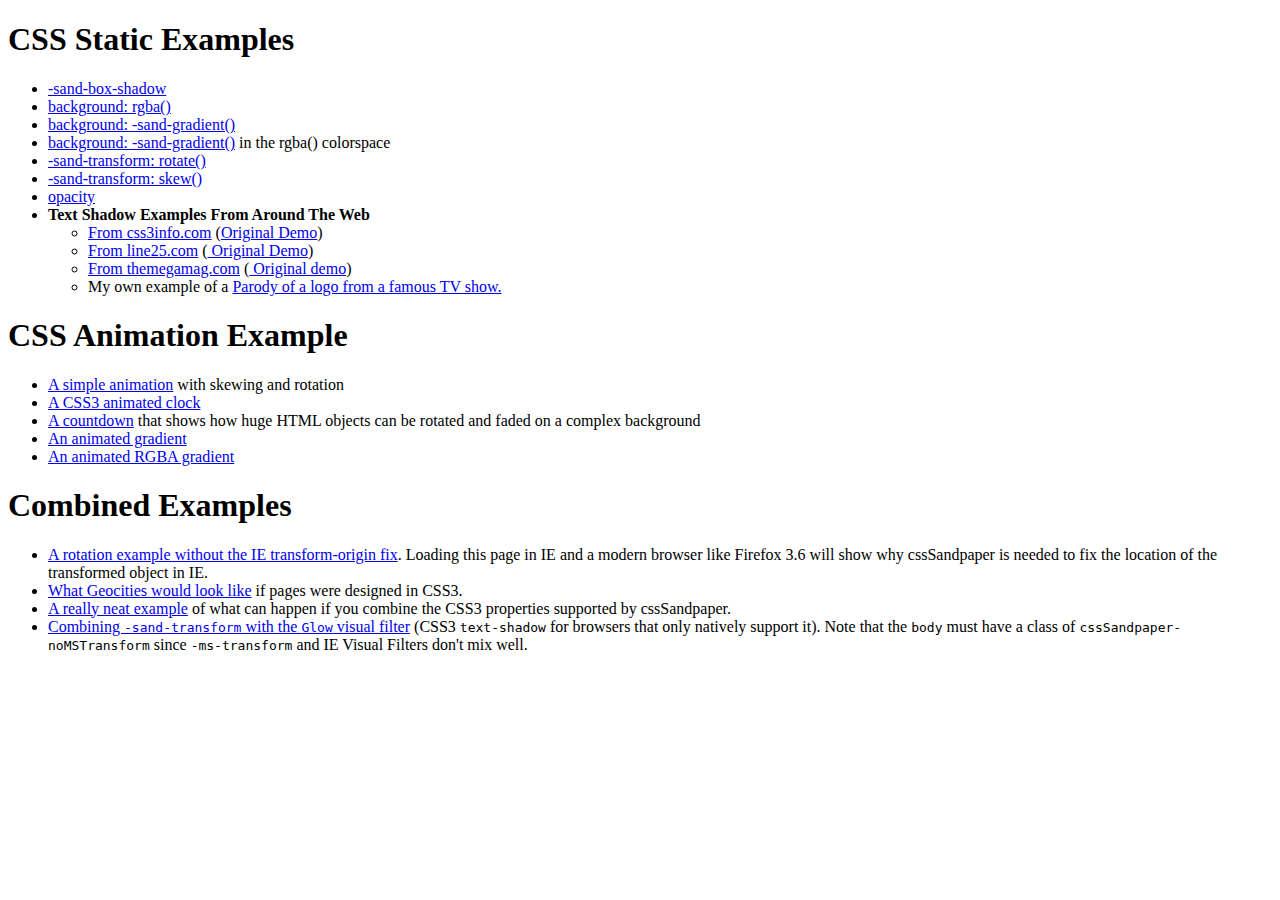
<file: cssSandpaper-master/tests/cssSandpaper/index.html>
<!DOCTYPE html>

<html lang="en">
    <head>
        <meta name="generator" content="HTML Tidy, see www.w3.org">
        <meta http-equiv="Content-Type" content=
        "text/html; charset=iso-8859-1">

        <title>Untitled Document</title>
    </head>

    <body>
        <h1>CSS Static Examples</h1>

        <ul>
            <li><a href=
            "boxShadowTest.html">-sand-box-shadow</a></li>

            <li><a href="rgbaBackgroundTest.html">background:
            rgba()</a></li>

            <li><a href="gradientTest.html">background:
            -sand-gradient()</a></li>

            <li><a href="rgbaGradientTest.html">background:
            -sand-gradient()</a> in the rgba() colorspace</li>

            <li><a href="rotateTest.html">-sand-transform:
            rotate()</a></li>

            <li><a href="skewTest.html">-sand-transform:
            skew()</a></li>

            <li><a href="opacityTest.html">opacity</a></li>

            <li>
                <strong>Text Shadow Examples From Around The
                Web</strong> 

                <ul>
                    <li><a href="textShadowCss3Info.html">From
                    css3info.com</a> (<a href=
                    "http://www.css3.info/preview/text-shadow/">Original
                    Demo</a>)</li>

                    <li><a href="textShadowLine25.html">From
                    line25.com</a> (<a href=
                    "http://line25.com/wp-content/uploads/2010/text-shadow/demo/index.html">
                    Original Demo</a>)</li>

                    <li><a href="textShadowThemegamag.html">From
                    themegamag.com</a> (<a href=
                    "http://themegamag.com/wp-content/uploads/2010/07/demo.html">
                    Original demo</a>)</li>
					
					<li>My own example of a <a href="lawAndOrder.html">Parody of a logo from a famous TV show.</a> </li>
					
                </ul>
            </li>
        </ul>

        <h1>CSS Animation Example</h1>

        <ul>
            <li><a href="scripting.html">A simple animation</a>
            with skewing and rotation</li>

            <li><a href="clock.html">A CSS3 animated clock</a></li>

            <li><a href="countdown.html">A countdown</a> that shows
            how huge HTML objects can be rotated and faded on a
            complex background</li>

            <li><a href="gradient.html">An animated
            gradient</a></li>

            <li><a href="rgbaGradient.html">An animated RGBA
            gradient</a></li>
        </ul>

        <h1>Combined Examples</h1>

        <ul>
           
            <li><a href="failedRotateExample.html">A rotation
            example without the IE transform-origin fix</a>.
            Loading this page in IE and a modern browser like
            Firefox 3.6 will show why cssSandpaper is needed to fix
            the location of the transformed object in IE.</li>

            <li><a href="example.html">What Geocities would look
            like</a> if pages were designed in CSS3.</li>

            <li><a href="cube3.html">A really neat example</a> of
            what can happen if you combine the CSS3 properties
            supported by cssSandpaper.</li>
			
			<li><a href="glow.html">Combining <code>-sand-transform</code>
			with the <code>Glow</code> visual filter</a> (CSS3 <code>text-shadow</code>
			for browsers that only natively support it).  Note that the <code>body</code>
			must have a class of <code>cssSandpaper-noMSTransform</code>
			since <code>-ms-transform</code> and IE Visual Filters don't mix well.</a></li>
        </ul>
    </body>
</html>
</file>
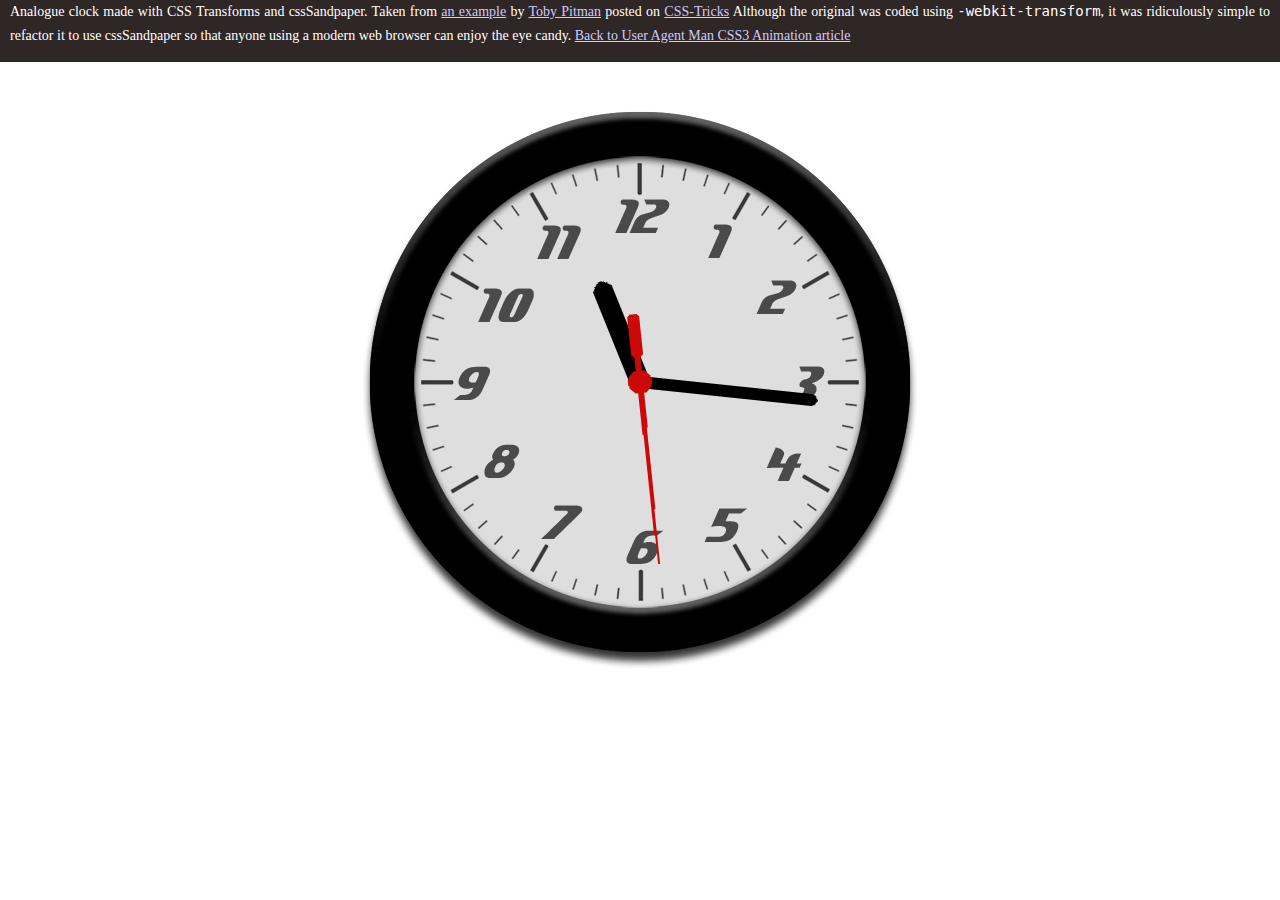
<file: cssSandpaper-master/tests/cssSandpaper/clock.html>
<!DOCTYPE html>
<html lang="en">
<head>
    <meta http-equiv="Content-Type" content="text/html; charset=utf-8" />
    
		
    <title>cssSandpaper Animated Clock Demo</title>
    
   
	<script type="text/javascript" src="../../shared/js/EventHelpers.js">
	</script>
	<script type="text/javascript" src="../../shared/js/cssQuery-p.js">
	</script>
	<script type="text/javascript" src="../../shared/js/jcoglan.com/sylvester.js">
	</script>
	<script type="text/javascript" src="../../shared/js/cssSandpaper.js">
	</script>
	
	
	<script type="text/javascript" src="js/clock.js">
	</script>
	
    <style type="text/css">
        * {
        	margin: 0;
        	padding: 0;
        }
        
        #clock {
        	position: relative;
        	width: 600px;
        	height: 600px;
        	margin: 20px auto 0 auto;
        	background: url(images/clockface.jpg);
        	list-style: none;
        	}
        
        #sec, #min, #hour {
        	position: absolute;
        	width: 30px;
        	height: 600px;
        	top: 0px;
        	left: 285px;
        	}
        
        #sec {
        	background: url(images/sechand.gif);
        	z-index: 3;
           	}
           
        #min {
        	background: url(images/minhand.gif);
        	z-index: 2;
           	}
           
        #hour {
        	background: url(images/hourhand.gif);
        	z-index: 1;
           	}
           	
        p {
            
            padding: 10px 0 0 0;
            }
			
		#hook-just-in-case {
			
            background: #2f2626 !important;
            text-align: justify  !important;
            color:white !important;
            font: 14px Georgia, Serif !important;
            position: relative;
            zoom: 1;
            width: 100% !important;
            z-index: 10000 !important;
			line-height: 2.4em;
			padding-bottom: 1em;
		}
		
		a {
			color: #ccccff;
			
		}
		
		a:hover {
			text-decoration: underline;
		}
		
		#hook-just-in-case p {
			padding: 0 10px;
			line-height: 1.7em;	
		}
    </style>
    
    
</head>

<body>

    <div id="hook-just-in-case" >
	<p>
    Analogue clock made with CSS Transforms and cssSandpaper.  Taken from 
	<a href="http://css-tricks.com/css3-clock/">an example</a> by 
	<a href="http://www.tobypitman.com">Toby Pitman</a> posted on 
	<a href="http://css-tricks.com/">CSS-Tricks</a>  Although
	the original was coded using <code>-webkit-transform</code>, it was 
	ridiculously simple to refactor it to use cssSandpaper so that anyone using 
	a modern web browser can enjoy the eye candy. 
	<a href="http://www.useragentman.com/blog/2010/04/05/cross-browser-animated-css-transforms-even-in-ie/">Back to User Agent Man CSS3 Animation article </a>
	</p>
</div>    
    
	<ul id="clock">	
	   	<li id="sec"></li>

	   	<li id="hour"></li>
		<li id="min"></li>
	</ul>
	
	
	
</body>
	
</html>
</file>
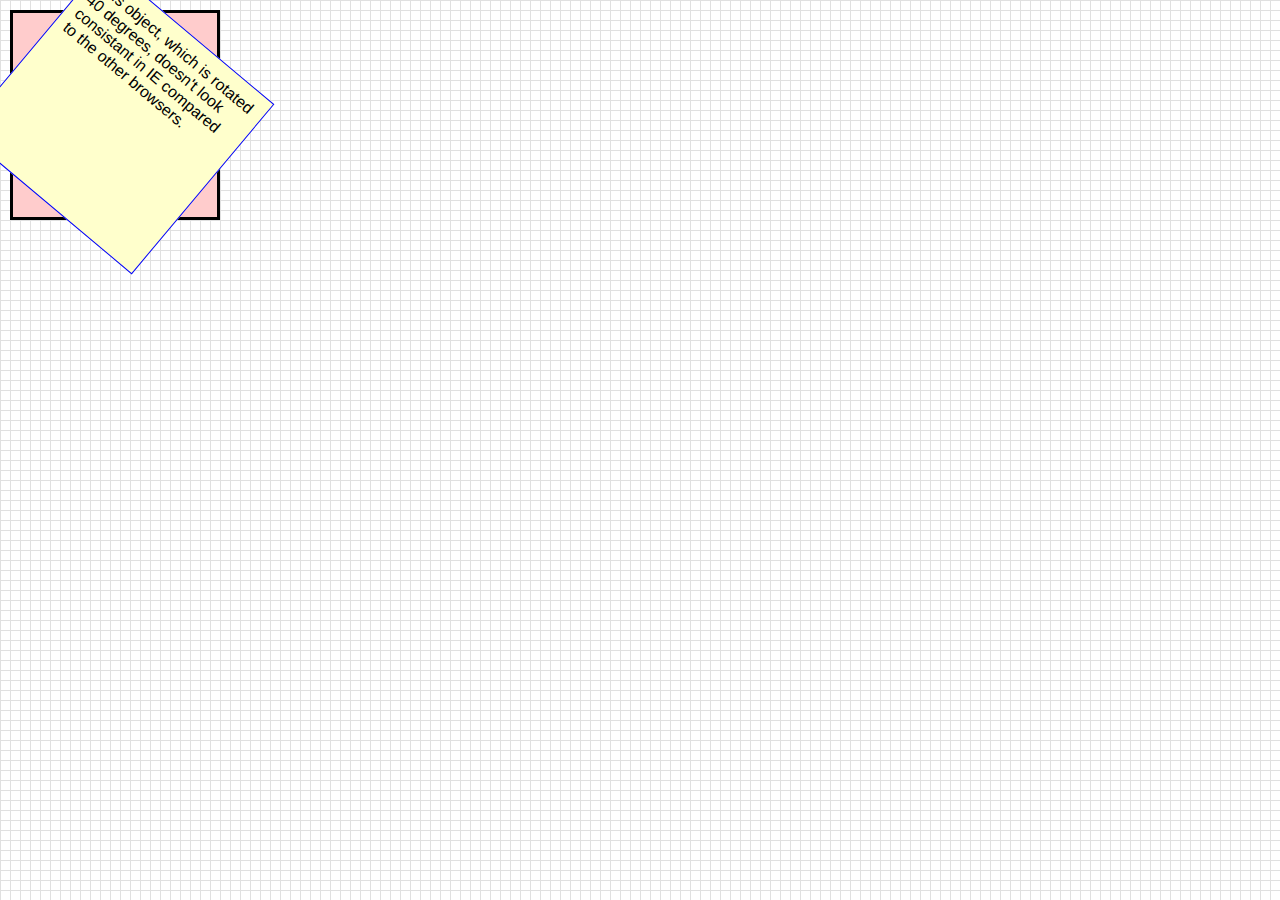
<file: cssSandpaper-master/tests/cssSandpaper/failedRotateExample.html>
<!DOCTYPE html>
<html lang="en">
	<head>
		<meta http-equiv="Content-Type" content="text/html; charset=iso-8859-1">
		<title>Untitled Document</title>
		
		
		<style type="text/css">
		<!--
		
		body {
			font-family: "Arial", sans-serif;
			background: url(images/background.gif) white;
		}
		
		#ptOfRef {
			border: solid 3px black;
			background: #ffcccc;
			width: 204px;
			height: 204px;
			position: absolute;
			top: 10px;
			left: 10px;
		}
			
        #example {
        	position: absolute;
        	border: solid 1px blue;
			background: #ffffcc;
			padding: 10px;
            display: block;
            width: 200px;
            height: 200px;
			-o-transform: rotate(40deg);
            -webkit-transform: rotate(40deg);
            -moz-transform: rotate(40deg);
            transform: rotate(40deg);
			
            margin-top: -1px;
            margin-left: -1px;
            filter: progid:DXImageTransform.Microsoft.Matrix(sizingMethod='auto expand', M11=0.7660444431189777, M12=-0.6427876096865394, M21=0.6427876096865398, M22=0.7660444431189779)"
        }
		-->
		</style>
		
	</head>
	<body>
		
		<div id="ptOfRef"></div>
		
		<div id="example">
			This object, which is rotated 40 degrees, doesn't look consistant in IE compared to the other
			browsers.
		</div>
		
	</body>
</html>
</file>
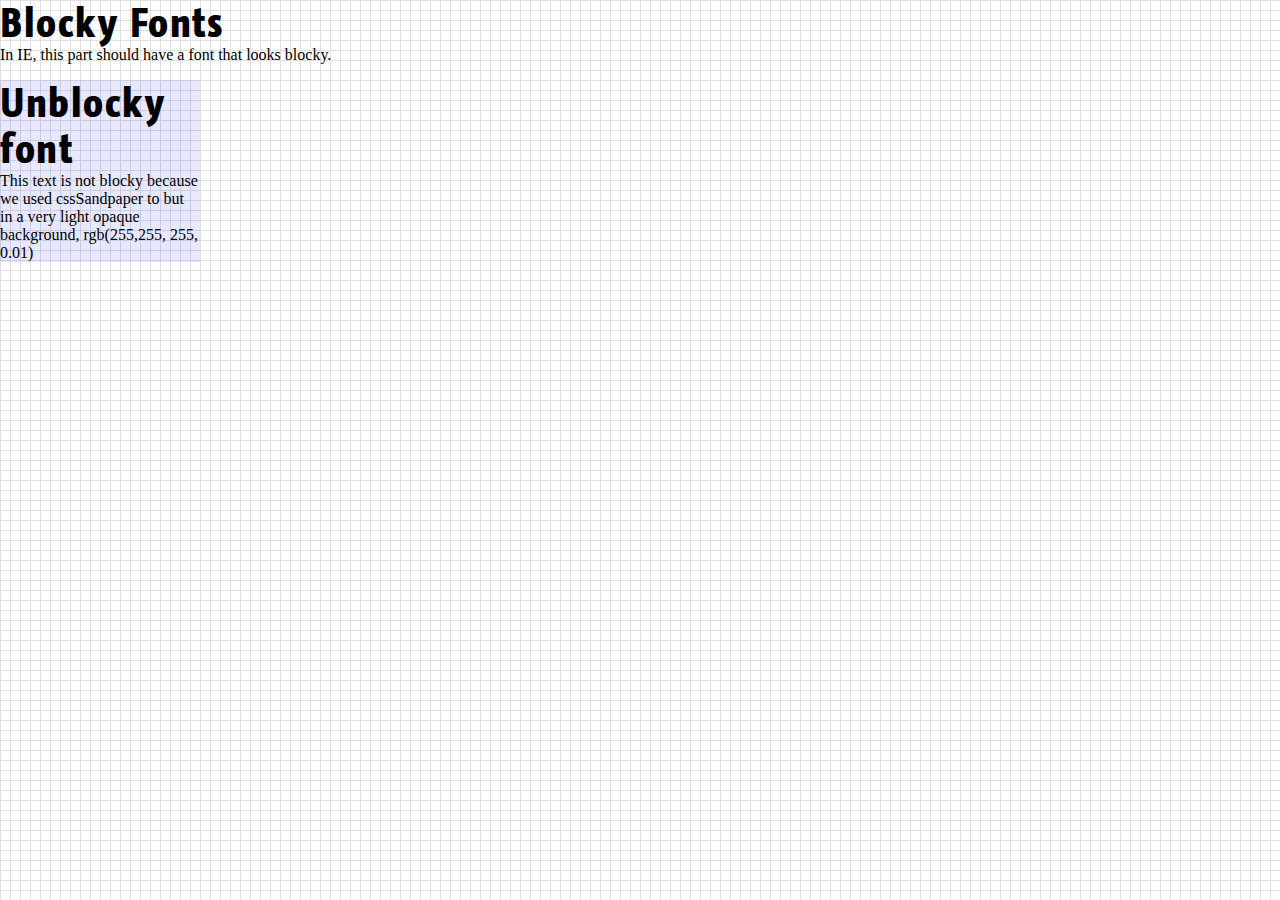
<file: cssSandpaper-master/tests/cssSandpaper/fixForBlockyFontsInIE.html>
<!DOCTYPE html>
<html lang="en">
	<head>
		<meta http-equiv="Content-Type" content="text/html; charset=utf-8">
		
		
		<title>Fix for blocky fonts in IE.</title>
		
		<style type="text/css">
			@import "css/global.css";
			
			body {
				font-family: "Graublau Web";
				background: url(images/background.gif);
				color: black;
				
				font-size: 1em;
			}
			
			.backgroundFix {
				zoom: 1;
				background-color: rgba(0, 0, 255, 0.09);
				
				width: 200px;
			}
			
			
			
		</style>
		
		<script type="text/javascript" src="../../shared/js/EventHelpers.js">
		</script>
		<script type="text/javascript" src="../../shared/js/cssQuery-p.js">
		</script>
		<script type="text/javascript" src="../../shared/js/jcoglan.com/sylvester.js">
		</script>
		<script type="text/javascript" src="../../shared/js/cssSandpaper.js">
		</script>
	</head>
	<body>
		
		<h1>Blocky Fonts</h1>
		
		<p>In IE, this part should have a font that looks blocky.</p>
		
		
		<div class="backgroundFix">
			<h1>Unblocky font</h1>
			
			<p>This text is not blocky because we used cssSandpaper to but in
			a very light opaque background, rgb(255,255, 255, 0.01)</p>
		</div>
		
	</body>
</html>
</file>
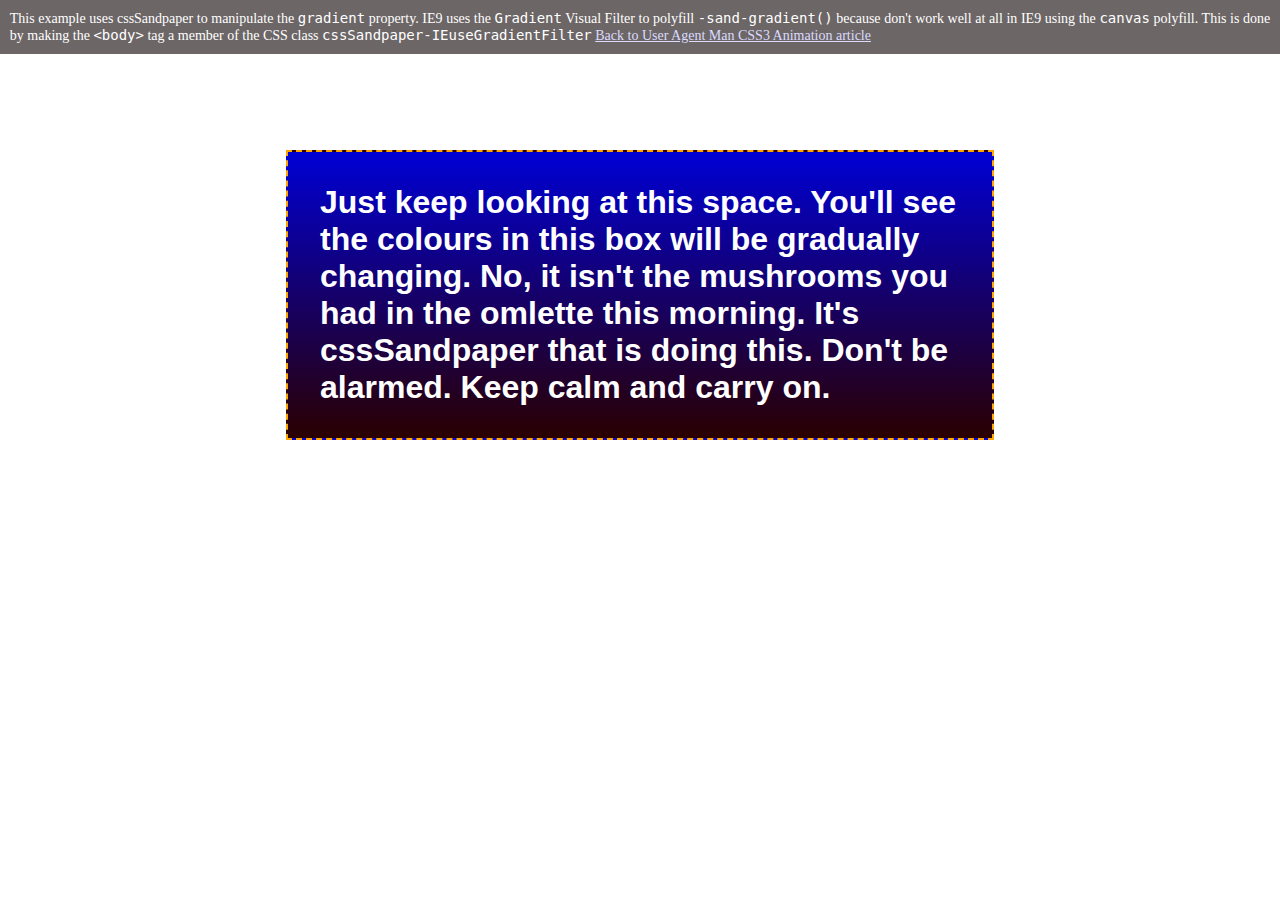
<file: cssSandpaper-master/tests/cssSandpaper/gradient.html>
<!DOCTYPE html>
<html lang="en">
	<head>
		<meta http-equiv="Content-Type" content="text/html; charset=iso-8859-1">
		
		
		<title>cssSandpaper Animated Gradient Example</title>
		
		<style type="text/css">
		<!--
		
			body {
				margin: 0;
			}
			
			#sky {
				font-size: 2em;
				font-weight: bold;
				font-family: "Arial", sans-serif;
				border: 2px dashed orange;
				width: 20em;
				margin: 3em auto;
				padding: 1em;
				color: white;
				
			}
			
			#hook-just-in-case {
				opacity: 0.7;
				position: absolute;
				padding: 0.7em;
				top: 0;
				left: 0;
	            background: #2f2626 !important;
	            text-align: justify  !important;
	            color:white !important;
	            font: 14px Georgia, Serif !important;
	            position: relative;
	            zoom: 1;
	            
	            z-index: 10000 !important;
			}
			
			#hook-just-in-case p {
				line-height: 2.4em;
			}
			
					
			a {
				color: #ccccff;
			}

		-->
		</style>
		
		
		
		<script type="text/javascript" src="../../shared/js/EventHelpers.js">
		</script>
		<script type="text/javascript" src="../../shared/js/cssQuery-p.js">
		</script>
		<script type="text/javascript" src="../../shared/js/jcoglan.com/sylvester.js">
		</script>
		<script type="text/javascript" src="../../shared/js/cssSandpaper.js">
		</script>
		
		<script type="text/javascript" src="js/gradient.js">
		</script>
	</head>
	<body class="cssSandpaper-IEuseGradientFilter">
		<div id="hook-just-in-case">
			This example uses cssSandpaper to manipulate the 
			<code>gradient</code> property.</strong> IE9 uses the <code>Gradient</code> Visual Filter to polyfill
			<code>-sand-gradient()</code> because don't work well at all in IE9 using the <code>canvas</code>
			polyfill.  This is done by making the <code>&lt;body&gt;</code> tag a member of the CSS class <code>cssSandpaper-IEuseGradientFilter</code>
			<a href="http://www.useragentman.com/blog/2010/04/05/cross-browser-animated-css-transforms-even-in-ie/">Back to User Agent Man CSS3 Animation article </a>
		</div>
		
		
		<div id="sky">
			Just keep looking at this space.  You'll see the colours in this
			box will be gradually changing.  No, it isn't the mushrooms you
			had in the omlette this morning.  It's cssSandpaper that is doing
			this. Don't be alarmed. Keep calm and carry on. 
		</div>
	</body>
</html>
</file>
